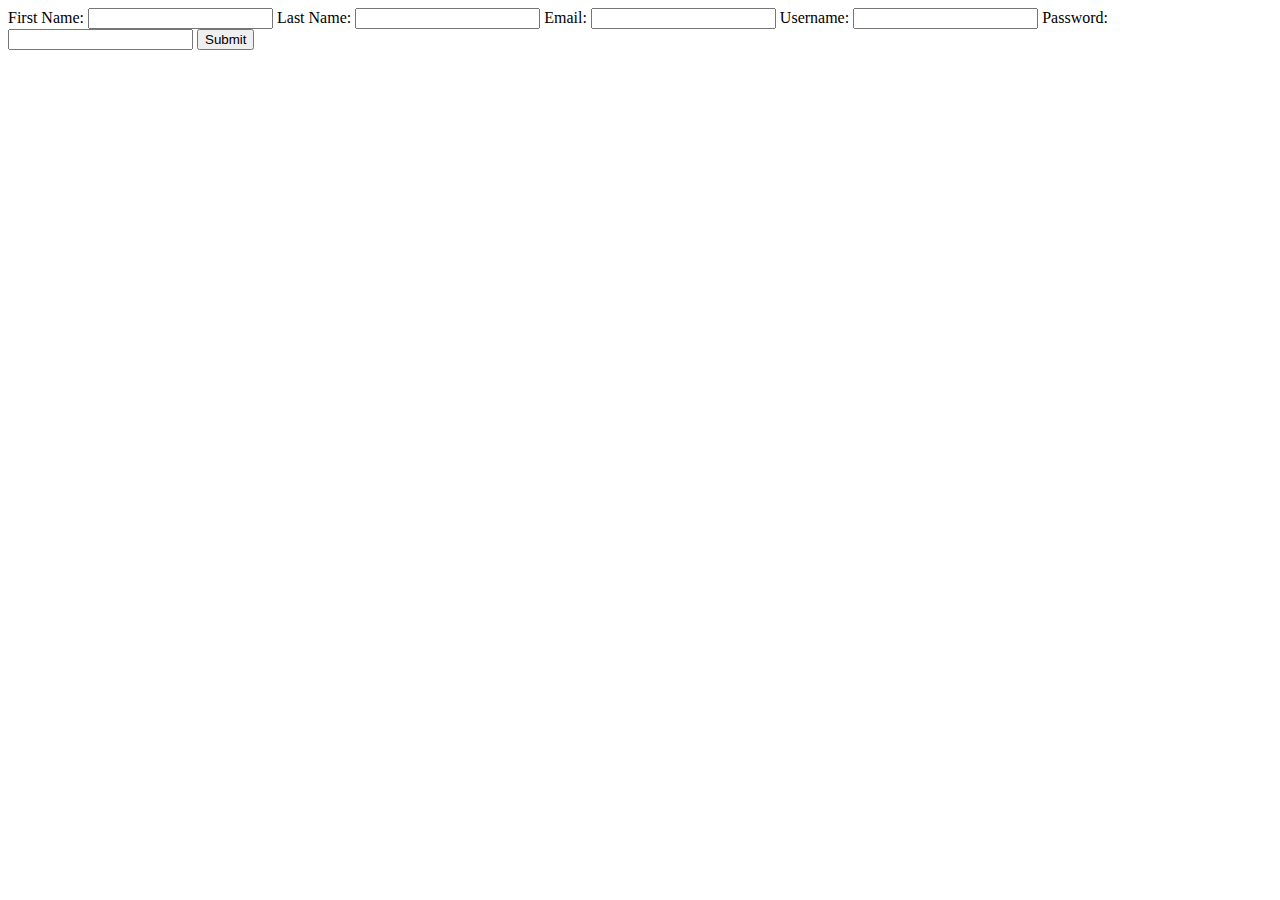
<file: src/templates/sign_up.html>
<html>

<head></head>

<body>
<form action="{{ url_for('auth.sign_up') }}" method="POST">
    First Name: <input type="text" name="first_name" required/>
    Last Name: <input type="text" name="last_name" required/>
    Email: <input type="text" name="email" required/>
    Username: <input type="text" name="username" required/>
    Password: <input type="password" name="password" required/>
    <input type="submit" value="Submit"/>
</form>
</body>

</html>
</file>
